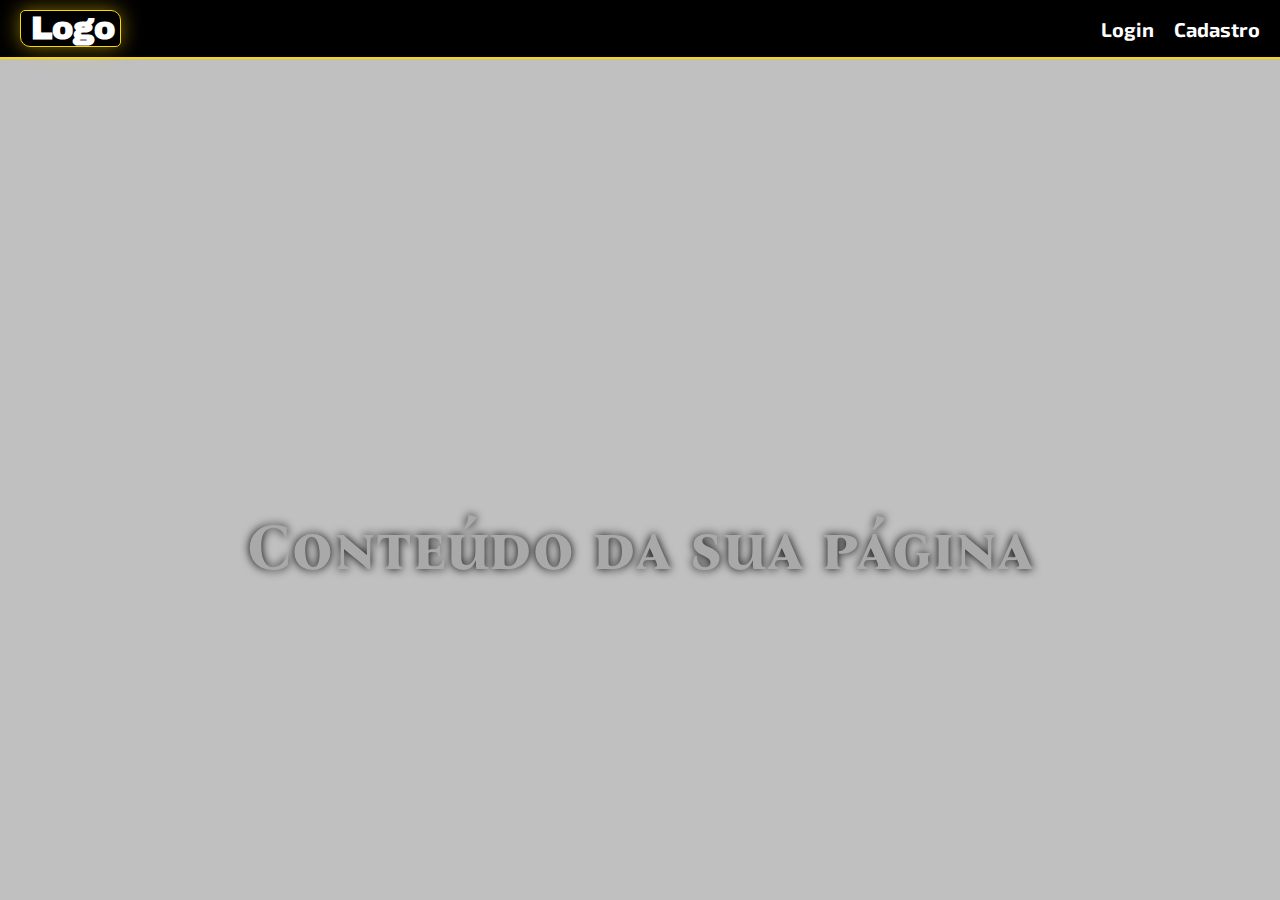
<file: index.html>
<!DOCTYPE html>
<html lang="pt-BR">
<head>
    <meta charset="UTF-8">
    <meta name="viewport" content="width=device-width, initial-scale=1.0">
    <title>Sua Página</title>
    <link rel="stylesheet" href="styles.css">
</head>
<body>
<header class="top-header">
    <div class="logo">
       <h1>Logo</h1>
    </div>
    <nav class="nav-links">
        <ul>
            <li id="login"><a href="login.html" target="_blank">Login</a></li>
            <li id="cadastro"><a href="cadastro.html" target="_blank">Cadastro</a></li>
        </ul>
    </nav>
</header>

<h2>Conteúdo da sua página</h2>

</body>
</html>
</file>
<file: styles.css>
@import url('https://fonts.googleapis.com/css2?family=Bona+Nova+SC:ital,wght@0,400;0,700;1,400&display=swap');
@import url('https://fonts.googleapis.com/css2?family=Bona+Nova+SC:ital,wght@0,400;0,700;1,400&family=Exo+2:ital,wght@0,100..900;1,100..900&display=swap');
@import url('https://fonts.googleapis.com/css2?family=Archivo+Black&family=Bona+Nova+SC:ital,wght@0,400;0,700;1,400&family=Exo+2:ital,wght@0,100..900;1,100..900&display=swap');
/* Reset de estilos básico para remover margens e paddings padrão */
* {
    margin: 0;
    padding: 0;
    box-sizing: border-box;
}

body {
    background-color: silver;
}

/* Estilos para o cabeçalho */
.top-header {
    background-color: black; /* Cor de fundo do cabeçalho */
    color: #fff; /* Cor do texto */
    display: flex;
    justify-content: space-between;
    align-items: center;
    border-bottom: 2px solid gold;
    padding: 10px 20px;
}


.top-header .logo h1 {
    font-family: "Archivo Black", sans-serif;
    font-size: 2em;
    border: 1px solid gold;
    border-radius: 5px 10px 5px 10px;
    padding: 0 5px 0 10px;
    box-shadow: 0 0 20px rgba(255, 215, 0, 0.5);

}

.nav-links ul {
    list-style-type: none;
    display: flex;
}

.nav-links ul li {
    margin-left: 20px; /* Espaçamento entre os itens do menu */
}

#login a {
    color: white;
    text-decoration: none;
    font-weight: bold;
    font-size: 20px;
    transition: color 0.2s, border 0.2s, padding 0.2s, box-shadow 0.2s;
    font-family: "Exo 2", sans-serif;
}

#login a:hover {
    color: gold;
    border: 2px solid gold;
    border-radius: 0 10px 0 10px;
    padding: 2px 5px 3px 5px;
    box-shadow: 0 0 30px rgba(255, 215, 0, 0.5);
    font-family: "Exo 2", sans-serif;
}

#cadastro a {
    color: white;
    text-decoration: none;
    font-weight: bold;
    font-size: 20px;
    transition: color 0.2s, border 0.2s, padding 0.2s, box-shadow 0.2s;
    font-family: "Exo 2", sans-serif;
}

#cadastro a:hover {
    color: gold;
    border: 2px solid gold;
    border-radius: 0 10px 0 10px;
    padding: 2px 5px 3px 5px;
    box-shadow: 0 0 30px rgba(255, 215, 0, 0.5);
    font-family: "Exo 2", sans-serif;
}

h2 {
    font-family: "Bona Nova SC", serif;
    position: relative;
    text-align: center;
    top: 50vh;
    font-size: 4em;
    font-weight: bold;
    color: darkgray;
    text-shadow: 0 0 10px black;
}
</file>
